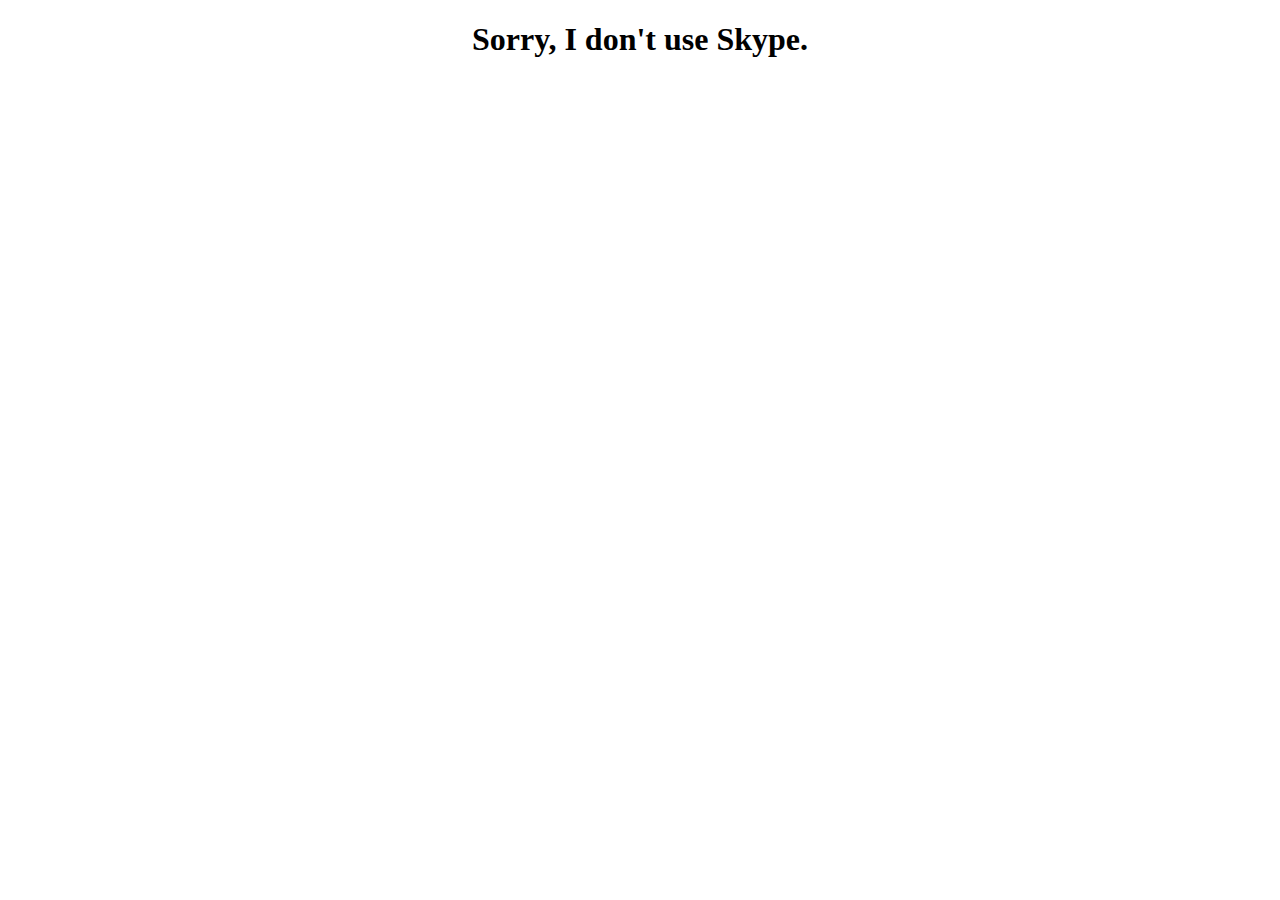
<file: skype.html>
<!DOCTYPE html>
<html lang="en">
<head>
    <meta charset="UTF-8">
    <meta http-equiv="X-UA-Compatible" content="IE=edge">
    <meta name="viewport" content="width=device-width, initial-scale=1.0">
    <title>Skype- Aadarsh</title>
    <style>
        h1{
            text-align: center;
        }
    </style>
</head>
<body>
    <h1>Sorry, I don't use Skype.</h1>
</body>
</html>
</file>
